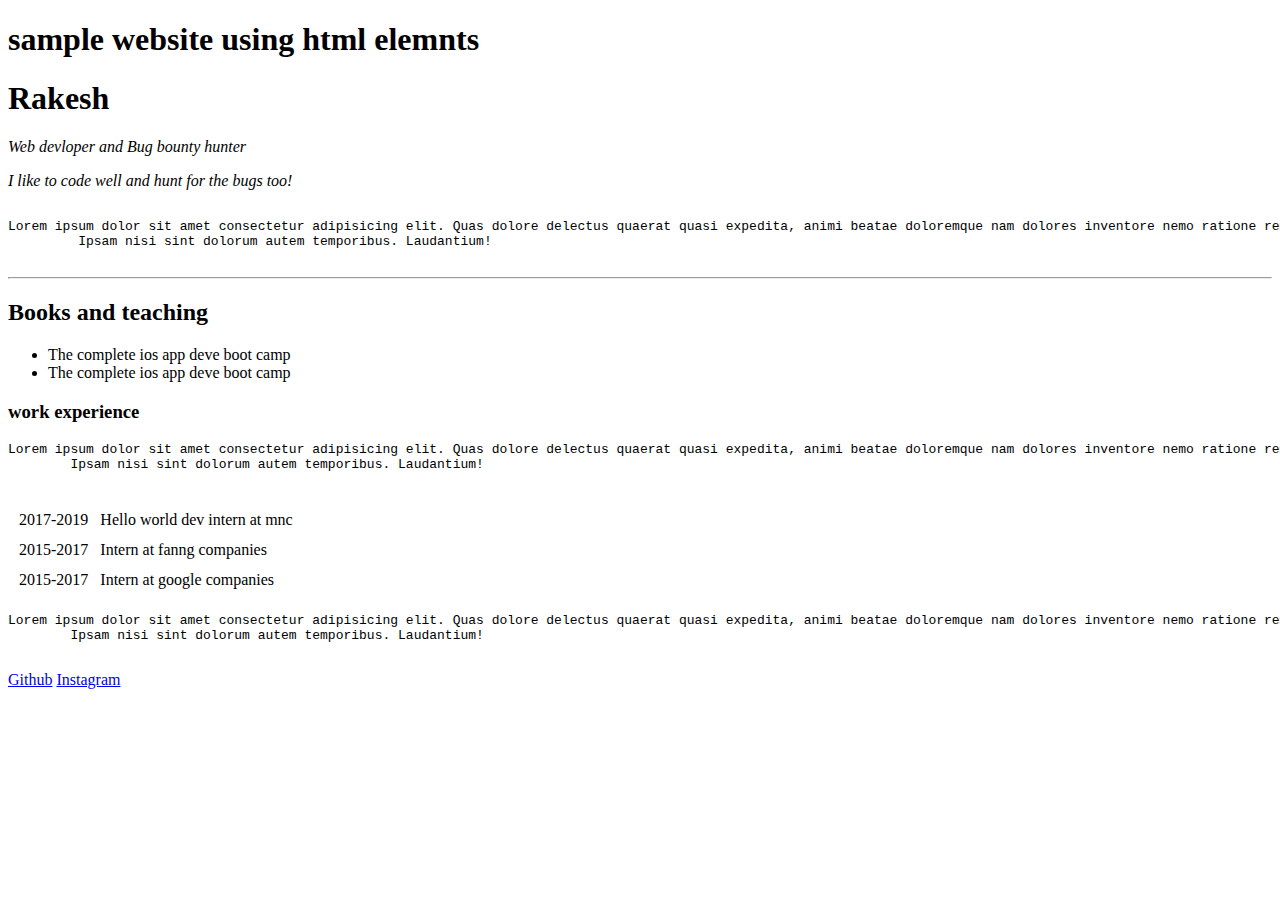
<file: html-starter-kit/index.html>
<!DOCTYPE html>
<html lang="en">
<head>
    <meta charset="UTF-8">
    <meta http-equiv="X-UA-Compatible" content="IE=edge">
    <meta name="viewport" content="width=device-width, initial-scale=1.0">
    <title>sample website</title>
</head>
<body>
    <table>
    <tbody>
        <h1>sample website using html elemnts</h1>
        <h1>Rakesh</h1>
        <p><em>Web devloper and Bug bounty hunter</em></p>
        <p><em>I like to code well and hunt for the bugs too!</em></p>
    </td>
    </tr></tbody></table>
    <pre>Lorem ipsum dolor sit amet consectetur adipisicing elit. Quas dolore delectus quaerat quasi expedita, animi beatae doloremque nam dolores inventore nemo ratione rem?
         Ipsam nisi sint dolorum autem temporibus. Laudantium!
    </pre>
    <hr>
    <h2>Books and teaching</h2>
    <ul>
        <li>The complete ios app deve boot camp</li>
        <li>The complete ios app deve boot camp</li>
    </ul>
    <h3>work experience</h3>
    <pre>Lorem ipsum dolor sit amet consectetur adipisicing elit. Quas dolore delectus quaerat quasi expedita, animi beatae doloremque nam dolores inventore nemo ratione rem?
        Ipsam nisi sint dolorum autem temporibus. Laudantium!
   </pre>
    <table cellspacing="10px">
      <tbody><tr>
        <td>2017-2019</td>
        <td>Hello world dev intern at mnc</td>
      </tr>
      <tr>
        <td>2015-2017</td>
        <td>Intern at fanng companies</td>
      </tr>
      <tr>
        <td>2015-2017</td>
        <td>Intern at google companies</td>
      </tr>
    </tbody></table>
    <pre>Lorem ipsum dolor sit amet consectetur adipisicing elit. Quas dolore delectus quaerat quasi expedita, animi beatae doloremque nam dolores inventore nemo ratione rem?
        Ipsam nisi sint dolorum autem temporibus. Laudantium!
   </pre>
   <a href="https://github.com/deephunt3r">Github</a>
   <a href="https://instagram.com/rakesh._.116">Instagram</a>
</body>
</html>
</file>
